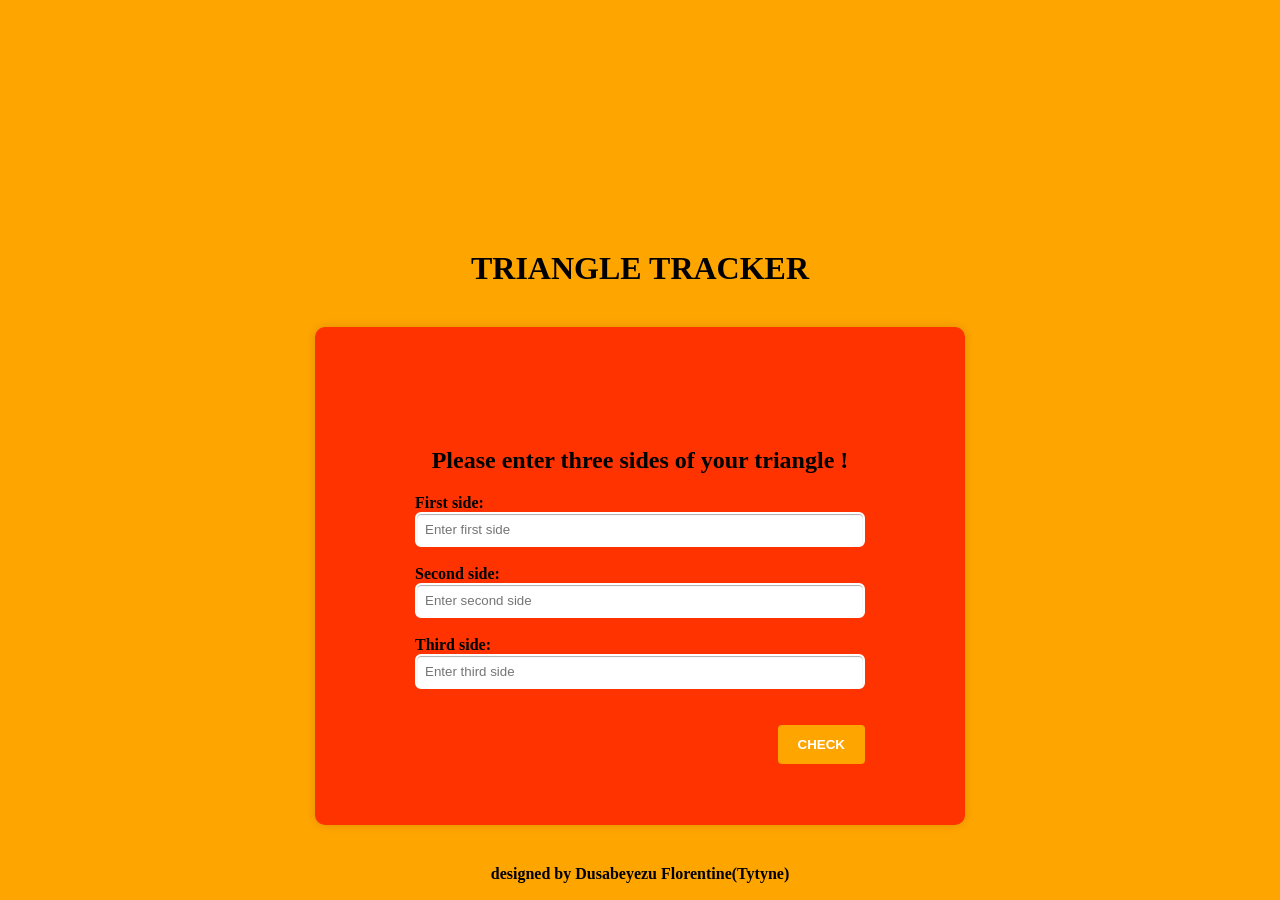
<file: index.html>
<!doctype html>
<html>

<head>
    <title>TRIANGLE~TRACKER</title>
    <link rel="stylesheet" type="text/css" href="css/styles.css">
    <script src="javascript/script.js"></script>
</head>

<body>
    <h1>
        <center>TRIANGLE TRACKER</center>
    </h1>
    <div class="form-style-10">
        <div>
            <h2>
                <center> Please enter three sides of your triangle !</center>
            </h2>
        </div>

        <strong>First side:</strong><br>
        <input type="text" placeholder="Enter first side" name="firstvalue" id="one">
        <br>
        <strong>Second side:</strong><br>
        <input type="text" placeholder="Enter second side" name="secondvalue" id="two">
        <br>
        <strong>Third side:</strong><br>
        <input type="text" placeholder="Enter third side" name="thirdvalue" id="three">
        <br><br>
        <button onclick=check()> <strong>CHECK</strong></button>

    </div>

    <p id="demo">
        <center></center>
    </p>
    <footer>
        <p>
            <center><strong>designed by Dusabeyezu Florentine(Tytyne) </strong> </center>
        </p>
    </footer>
</body>

</html>
</file>
<file: css/styles.css>
body {
    background-color: orange;
}

h1 {
    margin-top: 250px;
}

.form-style-10 {
    margin-top: 100px;
    width: 450px;
    padding: 100px;
    margin: 40px auto;
    background-color: rgb(255, 51, 0);
    border-radius: 10px;
    -webkit-border-radius: 10px;
    -moz-border-radius: 10px;
    box-shadow: 0px 0px 10px rgba(0, 0, 0, 0.13);
    -moz-box-shadow: 0px 0px 10px rgba(0, 0, 0, 0.13);
    -webkit-box-shadow: 0px 0px 10px rgba(0, 0, 0, 0.13);
}

.form-style-10 .inner-wrap {
    padding: yellow;
    background: #F8F8F8;
    border-radius: 6px;
    margin-bottom: 15px;
}

.form-style-10 h1 {
    background-color: red;
    padding: 20px 30px 15px 30px;
    margin: -30px -30px 30px -30px;
    border-radius: 10px 10px 0 0;
    -webkit-border-radius: 10px 10px 0 0;
    -moz-border-radius: 10px 10px 0 0;
    color: #fff;
    text-shadow: 1px 1px 3px rgba(0, 0, 0, 0.12);
    font: normal 30px 'Bitter', serif;
    -moz-box-shadow: inset 0px 2px 2px 0px rgba(255, 255, 255, 0.17);
    -webkit-box-shadow: inset 0px 2px 2px 0px rgba(255, 255, 255, 0.17);
    box-shadow: inset 0px 2px 2px 0px rgba(255, 255, 255, 0.17);
    border: 1px solid #257C9E;
}

.form-style-10 h1>span {
    display: block;
    margin-top: 2px;
    font: 13px Arial, Helvetica, sans-serif;
}

.form-style-10 label {
    display: block;
    font: 13px Arial, Helvetica, sans-serif;
    color: #888;
    margin-bottom: 15px;
}

.form-style-10 input[type="text"],
.form-style-10 input[type="button"],
.form-style-10 textarea,
.form-style-10 select {
    display: block;
    box-sizing: border-box;
    -webkit-box-sizing: border-box;
    -moz-box-sizing: border-box;
    width: 100%;
    padding: 8px;
    border-radius: 6px;
    -webkit-border-radius: 6px;
    -moz-border-radius: 6px;
    border: 2px solid #fff;
    box-shadow: inset 0px 1px 1px rgba(0, 0, 0, 0.33);
    -moz-box-shadow: inset 0px 1px 1px rgba(0, 0, 0, 0.33);
    -webkit-box-shadow: inset 0px 1px 1px rgba(0, 0, 0, 0.33);
}

.form-style-10 .section {
    font: normal 20px 'Bitter', serif;
    color: #2A88AD;
    margin-bottom: 5px;
}

.form-style-10 .section span {
    background-color: blue;
    padding: 5px 10px 5px 10px;
    position: absolute;
    border-radius: 50%;
    -webkit-border-radius: 50%;
    -moz-border-radius: 50%;
    border: 4px solid #fff;
    font-size: 14px;
    margin-left: -45px;
    color: #fff;
    margin-top: -3px;
}

.form-style-10 input[type="button"],
.form-style-10 input[type="submit"] {
    background-color: bluesky;
    padding: 8px 20px 8px 20px;
    border-radius: 5px;
    -webkit-border-radius: 5px;
    -moz-border-radius: 5px;
    color: #fff;
    text-shadow: 1px 1px 3px rgba(0, 0, 0, 0.12);
    font: normal 30px 'Bitter', serif;
    -moz-box-shadow: inset 0px 2px 2px 0px rgba(255, 255, 255, 0.17);
    -webkit-box-shadow: inset 0px 2px 2px 0px rgba(255, 255, 255, 0.17);
    box-shadow: inset 0px 2px 2px 0px rgba(255, 255, 255, 0.17);
    border: 1px solid #257C9E;
    font-size: 15px;
}

.form-style-10 input[type="button"]:hover,
.form-style-10 input[type="submit"]:hover {
    background-color: #2A6881;
    -moz-box-shadow: inset 0px 2px 2px 0px rgba(255, 255, 255, 0.28);
    -webkit-box-shadow: inset 0px 2px 2px 0px rgba(255, 255, 255, 0.28);
    box-shadow: inset 0px 2px 2px 0px rgba(255, 255, 255, 0.28);
}

.form-style-10 .privacy-policy {
    float: right;
    width: 250px;
    font: 12px Arial, Helvetica, sans-serif;
    color: #4D4D4D;
    margin-top: 10px;
    text-align: right;
}

button {
    background-color: orange;
    color: white;
    padding: 12px 20px;
    border: none;
    border-radius: 4px;
    cursor: pointer;
    float: right;
}

#demo {
    background-color: bisque;
}
</file>
